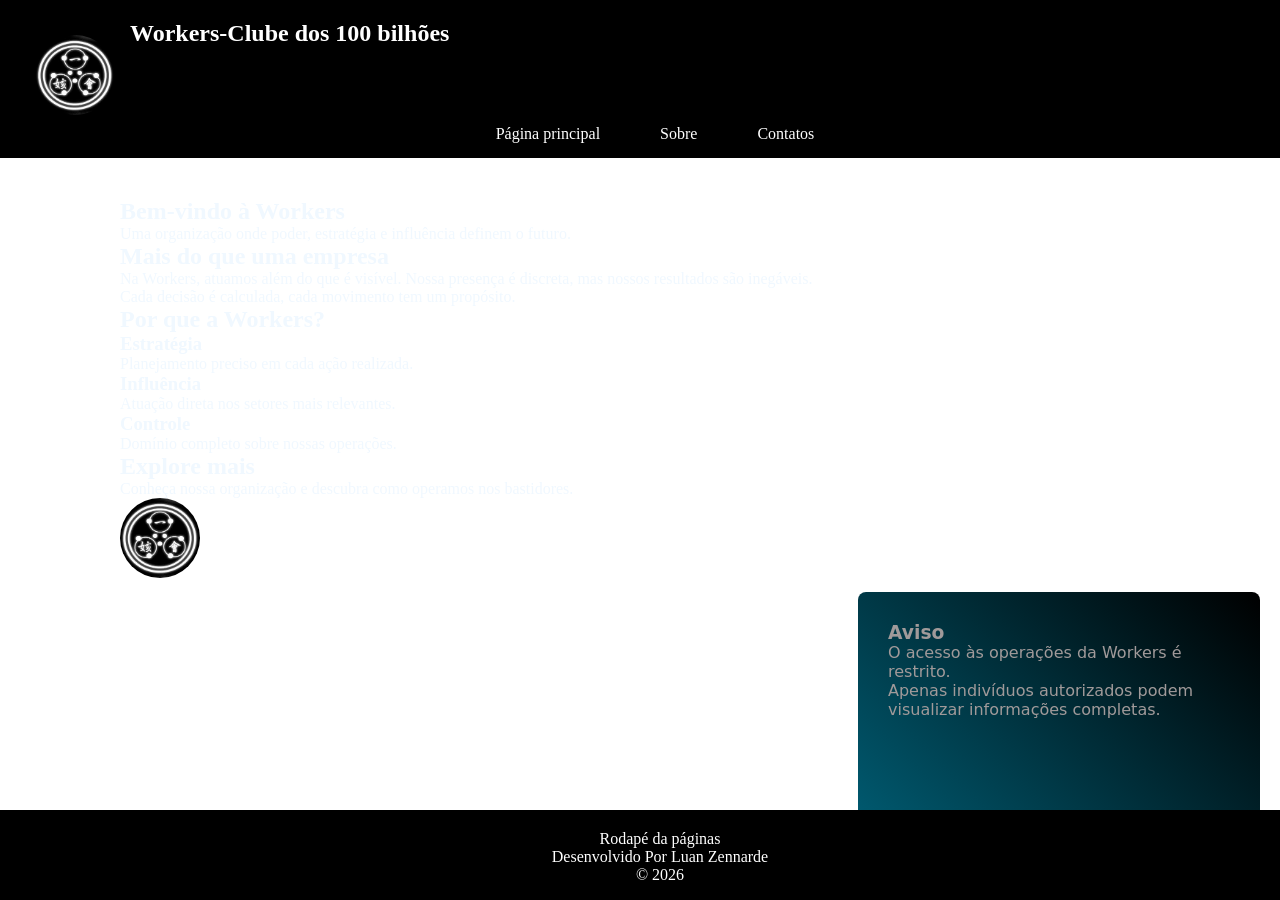
<file: index.html>
<!DOCTYPE html>
<html lang="en">
<head>
    <meta charset="UTF-8">
    <meta name="viewport" content="width=device-width, initial-scale=1.0">
    <title>Site Workers</title>
    <link rel="short icon" href="./imagens/Workers-Icone-site.ico">
    <link rel="stylesheet" href="./estilos/layout.css">
</head>
<body>
    <video class="video-bg" autoplay muted loop>
    <source src="./videos/Motion Backgrounds For Edits  Free Video Background Loops - Copyright Free Backgrounds - Free Video Background loops (720p, h264, youtube).mp4" type="video/mp4">
</video>
    <header>
        <figure>
            <img class="logo" src="./imagens/transferir.jpg">
        </figure>
        <h1>Workers-Clube dos 100 bilhões</h1>
    </header>
    <nav>
        <ul>
            <li><a href="Index.html">Página principal</a></li>
            <li><a href="./paginas/sobre.html">Sobre</a></li>
            <li><a href="./paginas/contato.html">Contatos</a></li>
        </ul>
    </nav>
     <main>
        <section class="hero">
            <h2>Bem-vindo à Workers</h2>
            <p>Uma organização onde poder, estratégia e influência definem o futuro.</p> 
            </section> <!-- APRESENTAÇÃO RÁPIDA --> <section class="intro"> 
         <h2>Mais do que uma empresa</h2> 
         <p>Na Workers, atuamos além do que é visível. Nossa presença é discreta, mas nossos resultados são inegáveis. </p>
            <p>Cada decisão é calculada, cada movimento tem um propósito.</p> 
        </section> <!-- DESTAQUE --> <section class="destaque-home"> 
            <h2>Por que a Workers?</h2> 
            <article> 
                <h3>Estratégia</h3> 
                <p>Planejamento preciso em cada ação realizada.</p> 
            </article> 
            <article> 
                <h3>Influência</h3> 
                <p>Atuação direta nos setores mais relevantes.</p> 
            </article> 
            <article> 
                <h3>Controle</h3> 
                <p>Domínio completo sobre nossas operações.</p> 
            </article> 
        </section> <!-- CHAMADA --> 
        <section class="cta"> 
            <h2>Explore mais</h2> 
            <p>Conheça nossa organização e descubra como operamos nos bastidores.</p> 
        </section>
        <article>
           <a href="https://roliascan.com/read/lookism/ch1-33487/" target="_blank">
            <img class="logo" src="./imagens/transferir.jpg" alt="logo dessa desgraça">
           </a>
        </article>
        <aside>
        <h3>Aviso</h3>
        <p>O acesso às operações da Workers é restrito. </p>
        <p> Apenas indivíduos autorizados podem visualizar informações completas.</p>
        </aside>
    </main>
    <footer>
        Rodapé da páginas
        <p>Desenvolvido Por Luan Zennarde</p>
        <p>&copy; 2026</p>
    </footer>
</body>
</html>
</file>
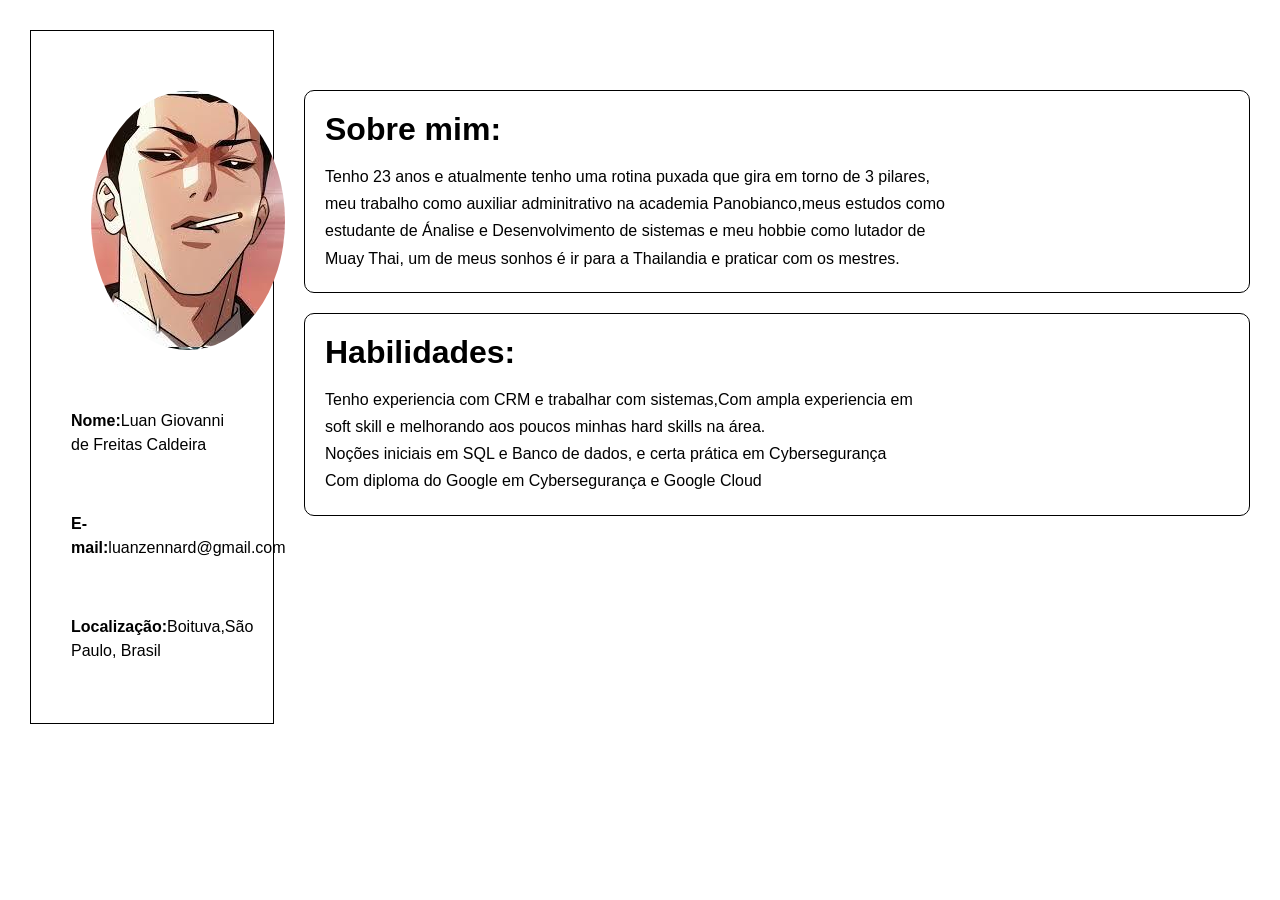
<file: Lista 6 atividade 1 - Copy/Lista 6 atividade 1/lista6/Index.html>
<!DOCTYPE html>
<html lang="en">
<head>
    <meta charset="UTF-8">
    <meta name="viewport" content="width=device-width, initial-scale=1.0">
    <title>Site Tarefa 1 Luan Giovanni</title>
    <link rel="short icon" href="./imagens/Favicon Workers.png">
    <link rel="stylesheet" href="./estilos/layout.css">

</head>
<body>
     <aside>
        <img src="./imagens/Gunk-logo-dnv.jpg" alt="foto de perfil geral"
            title="Logo Luan">
        <P><strong>Nome:</strong>Luan Giovanni de Freitas Caldeira</P>
        <P><strong>E-mail:</strong>luanzennard@gmail.com</P>
        <p><strong>Localização:</strong>Boituva,São Paulo, Brasil</p>
    </aside>
    <main>
    <section>
        <article>
         <h1>Sobre mim:</h1>
         <p>Tenho 23 anos e atualmente tenho uma rotina puxada que gira em torno de 3 pilares,</p>
         <p>meu trabalho como auxiliar adminitrativo na academia Panobianco,meus estudos como</p>
         <p>estudante de Ánalise e Desenvolvimento de sistemas e meu hobbie como lutador de</p>
         <p>Muay Thai, um de meus sonhos é ir para a Thailandia e praticar com os mestres.</p>
        </article>
        <article>
             <h1>Habilidades:</h1>
             <p>Tenho experiencia com CRM e trabalhar com sistemas,Com ampla experiencia em</p>
             <p>soft skill e melhorando aos poucos minhas hard skills na área.</p>
             <p>Noções iniciais em SQL e Banco de dados, e certa prática em Cybersegurança</p>
             <p>Com diploma do Google em Cybersegurança e Google Cloud</p>
        </article>
    <section>
    </main>
</body>
</html>
</file>
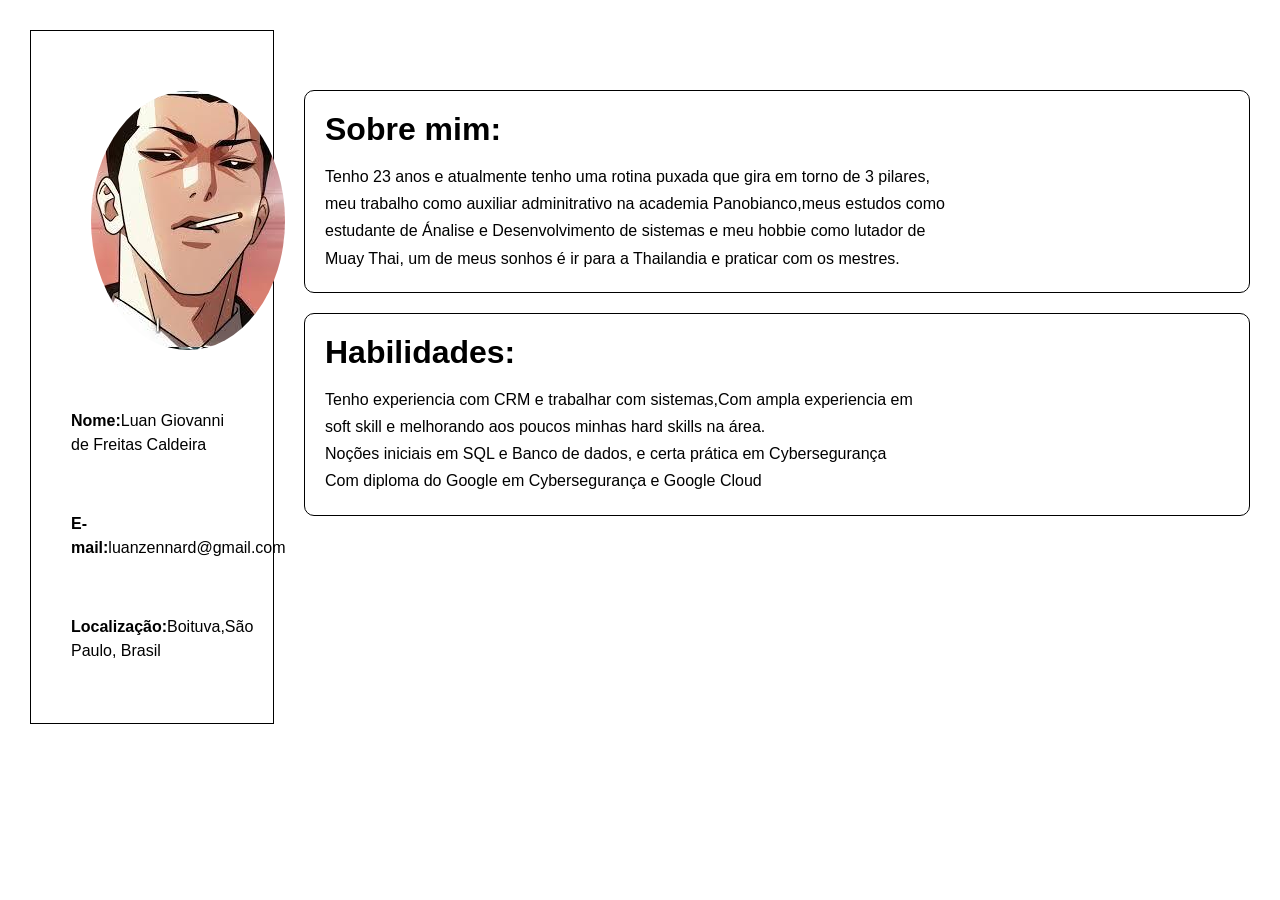
<file: Lista 6 atividade 1 - Copy/Lista 6 atividade 1/lista6/index.html>
<!DOCTYPE html>
<html lang="en">
<head>
    <meta charset="UTF-8">
    <meta name="viewport" content="width=device-width, initial-scale=1.0">
    <title>Site Tarefa 1 Luan Giovanni</title>
    <link rel="short icon" href="./imagens/Favicon Workers.png">
    <link rel="stylesheet" href="./estilos/layout.css">

</head>
<body>
     <aside>
        <img src="./imagens/Gunk-logo-dnv.jpg" alt="foto de perfil geral"
            title="Logo Luan">
        <P><strong>Nome:</strong>Luan Giovanni de Freitas Caldeira</P>
        <P><strong>E-mail:</strong>luanzennard@gmail.com</P>
        <p><strong>Localização:</strong>Boituva,São Paulo, Brasil</p>
    </aside>
    <main>
    <section>
        <article>
         <h1>Sobre mim:</h1>
         <p>Tenho 23 anos e atualmente tenho uma rotina puxada que gira em torno de 3 pilares,</p>
         <p>meu trabalho como auxiliar adminitrativo na academia Panobianco,meus estudos como</p>
         <p>estudante de Ánalise e Desenvolvimento de sistemas e meu hobbie como lutador de</p>
         <p>Muay Thai, um de meus sonhos é ir para a Thailandia e praticar com os mestres.</p>
        </article>
        <article>
             <h1>Habilidades:</h1>
             <p>Tenho experiencia com CRM e trabalhar com sistemas,Com ampla experiencia em</p>
             <p>soft skill e melhorando aos poucos minhas hard skills na área.</p>
             <p>Noções iniciais em SQL e Banco de dados, e certa prática em Cybersegurança</p>
             <p>Com diploma do Google em Cybersegurança e Google Cloud</p>
        </article>
    <section>
    </main>
</body>
</html>
</file>
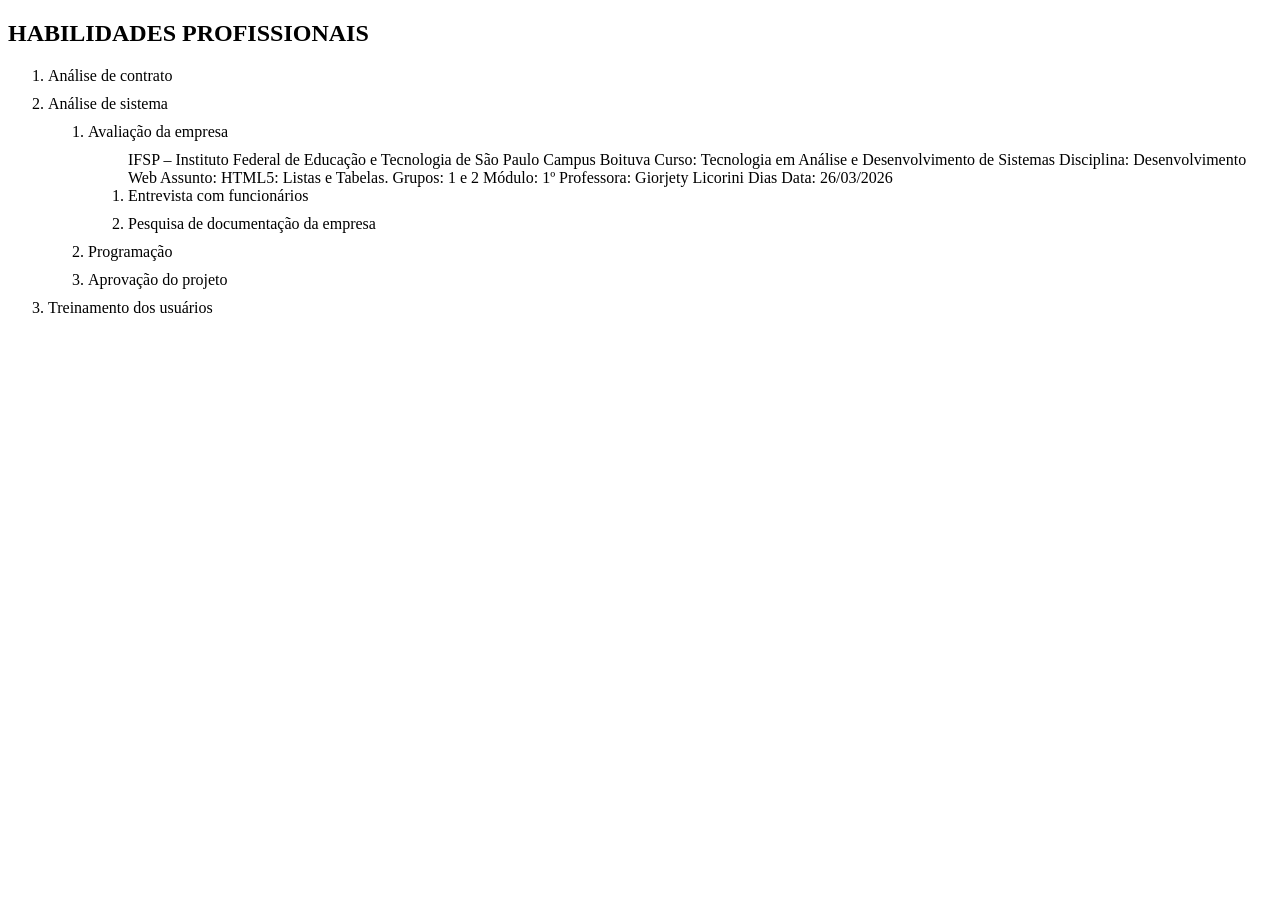
<file: Lista exercicios 3/Atividade3.html>
<!DOCTYPE html>
<html lang="pt-BR">
<head>
 <meta charset="UTF-8">
 <title>Habilidades Profissionais</title>
 <style>
 ol {
 margin-left: 20px;
 padding-left: 20px;
 }
 li {
 margin-bottom: 10px;
 }
 ol ol {
 margin-top: 10px;
 }
 </style>
</head>
<body>
 <h2>HABILIDADES PROFISSIONAIS</h2>
 <ol>
 <li>Análise de contrato</li>
 <li>Análise de sistema
 <ol>
 <li>Avaliação da empresa
 <ol>
IFSP – Instituto Federal de Educação e Tecnologia de São Paulo
Campus Boituva
Curso: Tecnologia em Análise e Desenvolvimento de Sistemas Disciplina: Desenvolvimento Web
Assunto: HTML5: Listas e Tabelas. Grupos: 1 e 2 Módulo: 1º
Professora: Giorjety Licorini Dias Data: 26/03/2026
 <li>Entrevista com funcionários</li>
 <li>Pesquisa de documentação da empresa</li>
 </ol>
 </li>
 <li>Programação</li>
 <li>Aprovação do projeto</li>
 </ol>
 </li>
 <li>Treinamento dos usuários</li>
 </ol>
</body>
</html>
</file>
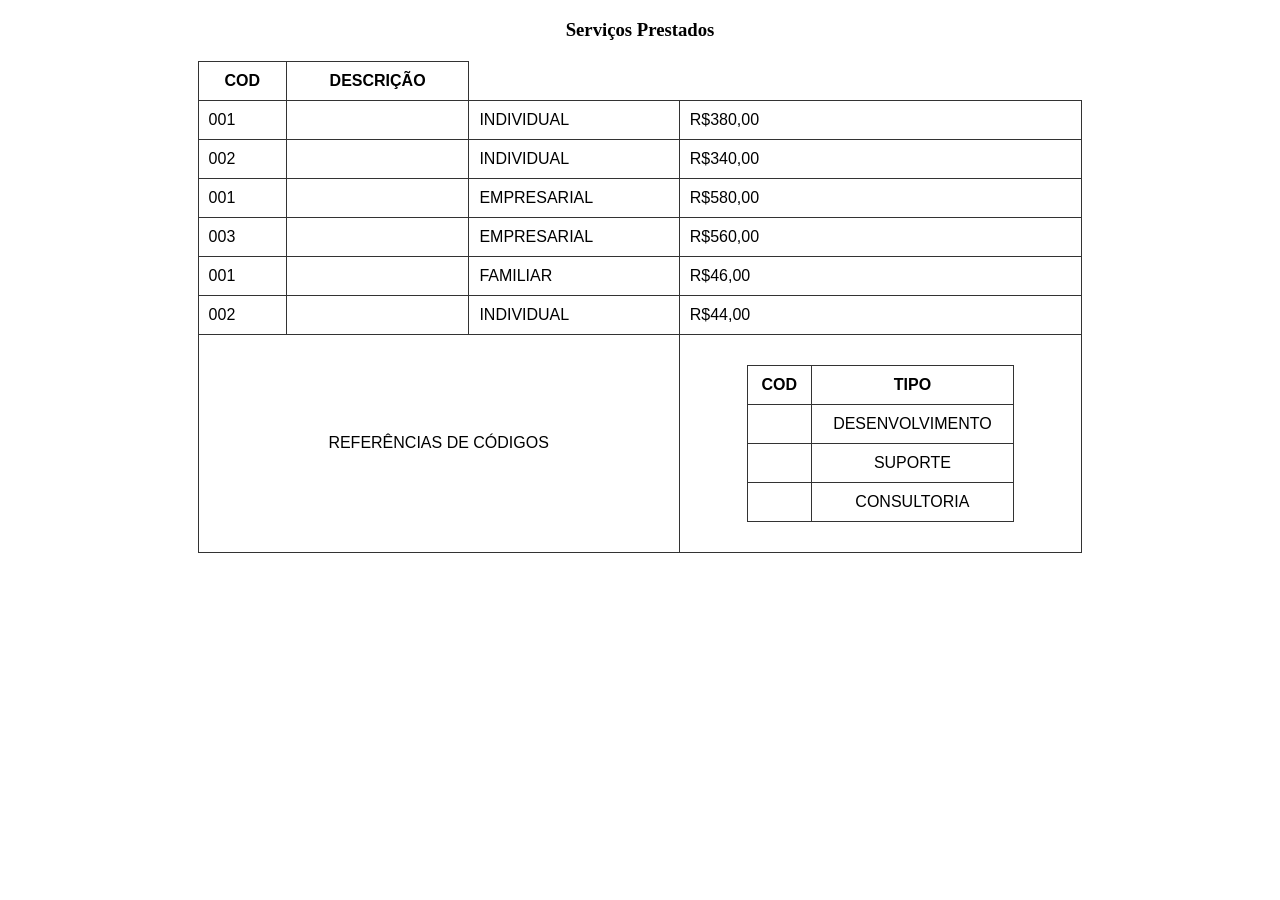
<file: Lista exercicios 3/Exercicio2.html>
<!DOCTYPE html>
<html lang="en">
<head>
    <meta charset="UTF-8">
    <meta name="viewport" content="width=device-width, initial-scale=1.0">
    <title>Exercicio 2</title>
    <style>
        table{
            border-collapse: collapse;
            width: 70%;
            margin: 20px auto;
            font-family: Arial, Helvetica, sans-serif;
        }
        th, td{border: 1px solid #333;
            padding: 10px;
            }
        tfoot{
            background-color: #ffffff;
            text-align: center;
        }
    </style>
</head>
<body>
    <table>
    <head>
        <h3 style="text-align: center;">Serviços Prestados</h3>
    </head>
    <thead>
        <tr>
            <th>COD</th>
            <th>DESCRIÇÃO</th>
        </tr>
    </thead>
    <tbody>
        <tr>
            <td>001</td>
            <td></td>
            <td>INDIVIDUAL</td>
            <td>R$380,00</td>
        </tr>
        <tr>
            <td>002</td>
            <td></td>
            <td>INDIVIDUAL</td>
            <td>R$340,00</td>
        </tr>
        <tr>
            <td>001</td>
            <td></td>
            <td>EMPRESARIAL</td>
            <td>R$580,00</td>
        </tr>
        <tr>
            <td>003</td>
            <td></td>
            <td>EMPRESARIAL</td>
            <td>R$560,00</td>
        </tr>
        <tr>
            <td>001</td>
            <td></td>
            <td>FAMILIAR</td>
            <td>R$46,00</td>
        </tr>
        <tr>
            <td>002</td>
            <td></td>
            <td>INDIVIDUAL</td>
            <td>R$44,00</td>
        </tr>
    </tbody>
    <tfoot>
        <tr>
            <td rowspan="6", colspan="3">REFERÊNCIAS DE CÓDIGOS</td>
            <td>
                <table>
                    <tr>
                        <th>COD</th>
                        <th>TIPO</th>
                    </tr>
                    <tr>
                        <td></td>
                        <td>DESENVOLVIMENTO</td>
                    </tr>
                    <tr>
                        <td></td>
                        <td>SUPORTE</td>
                    </tr>
                    <tr>
                        <td></td>
                        <td>CONSULTORIA</td>
                    </tr>
                </table>

            </td>
        </tr>
    </tfoot>
    </table>
</body>
</html>
</file>
<file: estilos/layout.css>
*{/*O asteristico serve para aplicar na página*/
    padding: 0 ;
    margin: 0;
}
/*Estilo para configurar logo*/
.logo{/*O ponto existe ali por que tem uma classe*/
    width: 80px;
    height: 80px;
    border-radius: 50%;
}
body video{
    position: fixed;
    top: 0;
    left: 0;
    width: 100%;
    height: 100%;
    object-fit: cover;
    z-index: -1;
}
/*Formatando o Cabeçalho da página*/
body>header{/*Seletor filho*/
    background-color: rgb(0, 0, 0);
    color:rgb(58, 51, 51);
    display: flex;
    justify-content: start;
    padding: 20px;
    position: fixed;
    top: 0;
    width: 100%;
    height: 80px;
    z-index: 1100; /*Mantem o cabeçalho acima dos outros componentes*/
}
header figure{
    margin: 15px;

}
header h1{
    margin:0  ;
    font-size: 24px;
    color:rgb(255, 255, 255) ;
}
/*Estilos para a barra de navegação*/
nav{
    background-color: rgb(0, 0, 0);
    color:rgb(0, 0, 0);
    text-align: center;
    padding: 15px;
    width: 100%;
    position: relative;
    display: block;
    clear: both;
    margin-top: 110px;
    z-index: 1000;
}
nav ul{
    list-style: none;
    display: flex;
    justify-content: center;
}
nav ul li{
    color: rgb(255, 0, 0);
    margin: 0 30px;
}
nav ul li a{/*Seletor adjacente, quando há espaço entre ele, está acessando o (a) que está dentro dessas tags*/
    color: rgb(255, 255, 255);
    text-decoration: none;
}
main{
    padding: 20px;
    text-align: left;
    margin-top: 20px;
    color: aliceblue;
    margin-left: 100px;
}
aside{
    float: right;
    width: 30%;
    height: 200px;
    margin-top: 10px;
    background: linear-gradient(45deg, #005e75, #000000);
    color: rgb(160, 154, 154);
    font-family: system-ui, -apple-system, BlinkMacSystemFont, 'Segoe UI', Roboto, Oxygen, Ubuntu, Cantarell, 'Open Sans', 'Helvetica Neue', sans-serif;
    padding: 30px;
    border-radius: 8px;
}
footer{
    background-color: rgb(0, 0, 0);
    color: rgb(255, 255, 255);
    text-align: center;
    padding: 20px;
    position: fixed;
    bottom: 0;
    width: 100%;
    height: 50px;
}
</file>
<file: Lista 6 atividade 1 - Copy/Lista 6 atividade 1/lista6/estilos/layout.css>
*{
    padding: 0;
    margin: 0;
    box-sizing: border-box;
}
body{
    font-family: Arial, Helvetica, sans-serif;
    display: flex;
    align-items: flex-start;
    gap: 30px;
    padding: 30px;
}
aside img{
    border-radius: 50%;
    margin: 20px;
}
aside{
    width: 20%;
    max-width: 280px;
    padding: 40px;
    border: 1px solid rgb(0, 0, 0);
}
aside>p{
    padding: 20px 0;
    margin-top: 15px;
    line-height: 1.5;
}
main{
    flex: 1;
    margin-top: 60px;
}
main h1{
    margin-bottom: 15px;
    font-size: 2rem;
}
main p{
    line-height: 1.7;
}
main section article {
    padding: 20px;
    margin-bottom: 20px;
    border: 1px solid rgb(0, 0, 0);
    border-radius: 10px;
}
aside{
    float:left
}
</file>
